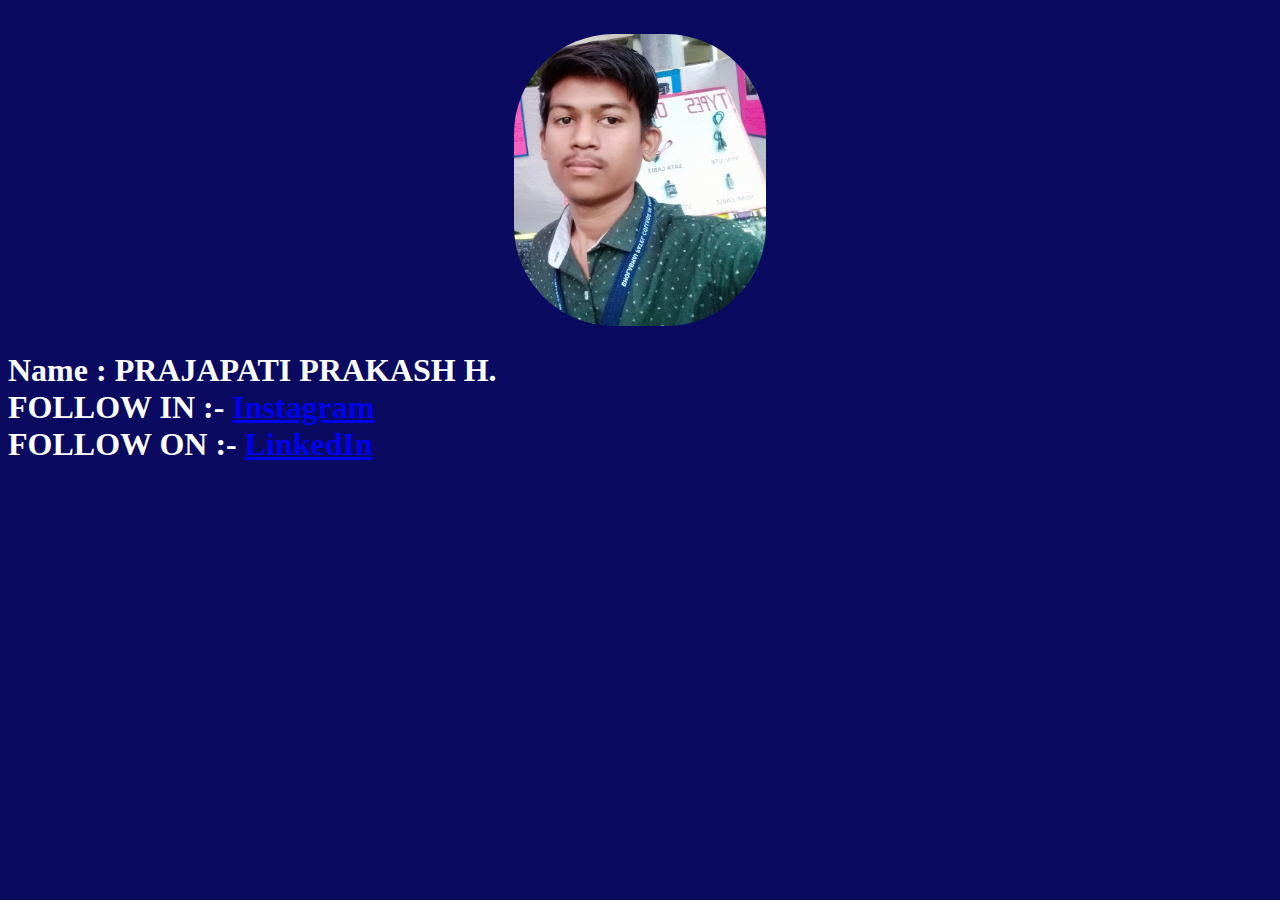
<file: about.html>
<!DOCTYPE html>
<html lang="en">
<head>
    <meta charset="UTF-8">
    <meta http-equiv="X-UA-Compatible" content="IE=edge">
    <meta name="viewport" content="width=device-width, initial-scale=1.0">
    <title>Document</title>
</head>
<STyle>
    BODY{
        background-color:  rgb(10, 10, 96);
        color: white;
    }

  img,p{
    text-align: center;
    border-radius: 100px;
   
  }
</STyle>
<body> 
   
  
 <p><br>
    <img src="IMG_20221213_073156.jpg" alt="" width="20%">
</p>
<h1>Name : PRAJAPATI PRAKASH H. <br>
FOLLOW IN  :- <a href="https://instagram.com/prakashprajapati_1239?igshid=YWYwM2I1ZDdmOQ==">Instagram</a><br>
FOLLOW ON :-  <a href="https://www.linkedin.com/in/prakash-prajapati-013a0a253">LinkedIn</a>
</h1>
</body>
</html>
</file>
